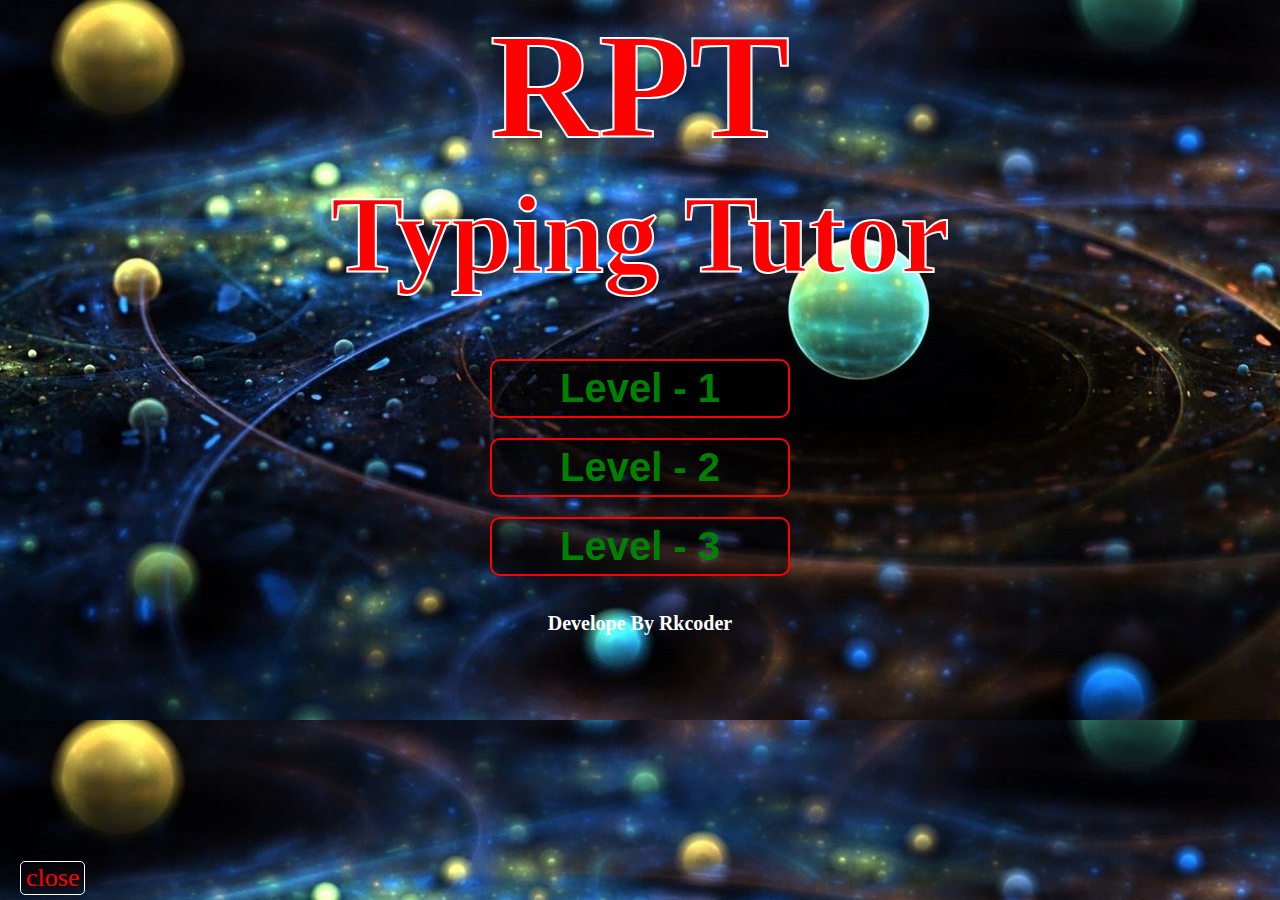
<file: typing game/index.html>
<!DOCTYPE HTML>
<html lang="en-US">
<head>
	<meta charset="UTF-8">
	<title>Typing Game</title>
	<link rel="stylesheet" href="applied.css" />
</head>
<body>

	
	<div id="keyboard">
		<input type=text name="shower" id="shower" value="a" disabled >
		<input type=text name="changer" id="changer" >
		<input type="text" id="clock"/>
	<div id="firstrow">
		<div id="qid"><h1>Q</h1></div>
		<div id="wid"><h1>W</h1></div>
		<div id="eid"><h1>E</h1></div>
		<div id="rid"><h1>R</h1></div>
		<div id="tid"><h1>T</h1></div>
		<div id="yid"><h1>Y</h1></div>
		<div id="uid"><h1>U</h1></div>
		<div id="iid"><h1>I</h1></div>
		<div id="oid"><h1>O</h1></div>
		<div id="pid"><h1>P</h1></div>
		<div id="cha1id"><h2>{</h2><h2>[</h2></div>
		<div id="cha2id"><h2>}</h2><h2>]</h2></div>
	</div><br>
	<div id="secondrow">
		<div id="aid"><h1>A</h1></div>
		<div id="sid"><h1>S</h1></div>
		<div id="did"><h1>D</h1></div>
		<div id="fid"><h1>F</h1></div>
		<div id="gid"><h1>G</h1></div>
		<div id="hid"><h1>H</h1></div>
		<div id="jid"><h1>J</h1></div>
		<div id="kid"><h1>K</h1></div>
		<div id="lid"><h1>L</h1></div>
		<div id="cha3id"><h2>:</h2><h2>;</h2></div>
		<div id="cha4id"><h2>"</h2><h2>'</h2></div>
	</div><br>
	<div id="thirdrow">
		<div id="zid"><h1>Z</h1></div>
		<div id="xid"><h1>X</h1></div>
		<div id="cid"><h1>C</h1></div>
		<div id="vid"><h1>V</h1></div>
		<div id="bid"><h1>B</h1></div>
		<div id="nid"><h1>N</h1></div>
		<div id="mid"><h1>M</h1></div>
		<div id="cha5id"><h2><</h2><h2>,</h2></div>
		<div id="cha6id"><h2>></h2><h2>.</h2></div>
		<div id="cha7id"><h2>?</h2><h2>/</h2></div>
		
		<button id="toend" onclick="initial()">restart</button>
		
	</div></div>
	
<div id="tohide">
	<h1 style="text-align:center; font-size:60px;">Result</h1><br>
	<input type=text id="nicee" value="Right" style="color:#5eff22;" disabled><br><br>
	<input type=text id="badd" value="Wrong" style="color:red;" disabled><br><br>
	<input type=text id="total" value="Total" style="color:yellow;" disabled><br><br>
	<input type=text id="time" value="Time" disabled style="color:white;">
	<input type="text" id="en" style="display:none;" />
</div>
	
	
	
<div id="forstart">
<h1>RPT</h1>
<h2>Typing Tutor</h2>
<div id="levels">
<button id="lv1" onclick="lev1();">Level - 1</button><br>
<button id="lv2" onclick="lev2();">Level - 2</button><br>
<button id="lv3" onclick="lev3();" >Level - 3</button><br><br><br>
<h3 style="color:white; font-size:20px; text-align:center;">Develope By Rkcoder </h3>
</div>
</div>	

<h1 id="startbtn" onclick="initial()">Start</h1>


<label id="closebtn" onclick="window.close();" >close</label>

<script type="text/javascript" src="jquery.js" ></script>
<script type="text/javascript" src="javascript.js" ></script>
	
	
</body>
</html>
</file>
<file: typing game/applied.css>
*{margin:0px;padding:0px;}
body{
	background:url("pic/bg1.jpg");
	background-size:cover;
	background-position:fixed;
	}
#levels{position:absolute; top:330px;left:400px;}
#startbtn{width:400px; position:absolute; background:black;
 color:white;text-align:center;font-size:120px; cursor:pointer; top:320px; left:460px;
  border-radius:20px;border:5px solid red; padding:60px 20px;}
#startbtn:hover{color:red; border:5px dotted green;}
#shower{
	position:absolute;
	left:420px;
	bottom:460px;
	border:0px;
	width:200px;
	text-align:center;
	font-family:"Times New Roman";
	font-size:150px;
	font-weight:bold;
	background:transparent;
	color:red;
		}
#changer{
	position:absolute;
	bottom:340px;
	left:480px;
	border:3px solid red;
	border-radius:5px;
	border-style:inside;
	height:80px;
	width:80px;
	text-align:center;
	font-family:"Times New Roman";
	font-size:50px;
	font-weight:bold;
	background:transparent;
	color:white;
		}
#keyboard{
	position:absolute;
	bottom:60px;
	left:155px;
	height:330px;
	width:1050px;
}
#firstrow{position:absolute; bottom:210px; left:20px;}
#firstrow div{
	float:left;
	height:70px;
	width:70px;
	border:2px solid white;
	border-radius:5px;
	margin:5px;
	background:url("pic/ico.jpg");
	background-size:cover;
}
#secondrow{position:absolute; bottom:120px; left:45px;}
#secondrow div{
	float:left;
	height:70px;
	width:70px;
	border:2px solid white;
	border-radius:5px;
	margin:5px;
	background:url("pic/ico.jpg");
	background-size:cover;
	}
#thirdrow{position:absolute; bottom:30px; left:90px;}
#thirdrow div{
	float:left;
	height:70px;
	width:70px;
	border:2px solid white;
	border-radius:5px;
	margin:5px;
	background:url("pic/ico.jpg");
	background-size:cover;
	}
#keyboard h1{
	text-align:center;
	margin-top:10px;
}
#keyboard h2{
	text-align:center;
	line-height:30px;
	margin-top:0px;
}

#forstart{position:absolute; 
	top:0; 
	left:0;
	width:100%;
	text-align:center;
	align-content:center;
	align:center;

	}
	
#forstart h1{font-size:150px;
			text-align:center;
			color:red;
			-webkit-text-stroke:2px white;
			}
#forstart h2{font-size:110px;
			text-align:center;
			color:red;
			width:100%;
			-webkit-text-stroke:2px white;
			margin-bottom:40px;
			}
#forstart button{
			width:300px;
			font-size:40px;
			font-weight:bold;
			padding:5px;
			color:green;
			margin-top:20px;
			border-radius:10px;
			border:2px solid red;
			background:rgba(0,0,0,0.5);
			cursor:pointer;
			}
			
#forstart button:hover{
	background:rgba(100,0,0,0.5);
}

#levels{
	position:static;
	margin:0 auto;
	}

#tohide{
	position:absolute;
	top:300px;
	left:990px;
	border:5px solid green;
	border-radius:10px;
	padding:20px;
	color:red;
}
#tohide input{
	font-size:30px;
	background:transparent;
	font-weight:bold;
	width:250px;
	border:0px;
}

#ontyping{
	position:absolute;
	bottom:410px;
	left:10px;
	border:5px solid green;
	border-radius:10px;
	padding:1px 20px;
	color:red;
}
#ontyping input{
	font-size:26px;
	background:transparent;
	font-weight:bold;
	width:185px;
	border:0px;
}
#ontyping #time{
	display:none;
}

#clock{
	position:absolute;
	top:-270px;
	right:-150px;
	font-size:70px;
	font-style:italic;
	color:red;
	text-align:center;
	border:5px solid green;
	border-radius:30px;
	width:250px;
	background:transparent;
	}

#toend{position:absolute;
		left:1000px;
		bottom:-75px;
		height:60px;
		width:100px;
		background:rgba(0,0,0,0.5);
		color:white;
		font-style:italic;
		font-size:25px;
		cursor:pointer;
		}
#toend:hover{color:red;}

#closebtn{position:absolute; left:20px; bottom:5px; color:red; 
		border:1px solid #fff; font-size:26px; border-radius:5px;
		padding:1px 5px; cursor:pointer;}

#closebtn:hover{background:yellow;}
</file>
